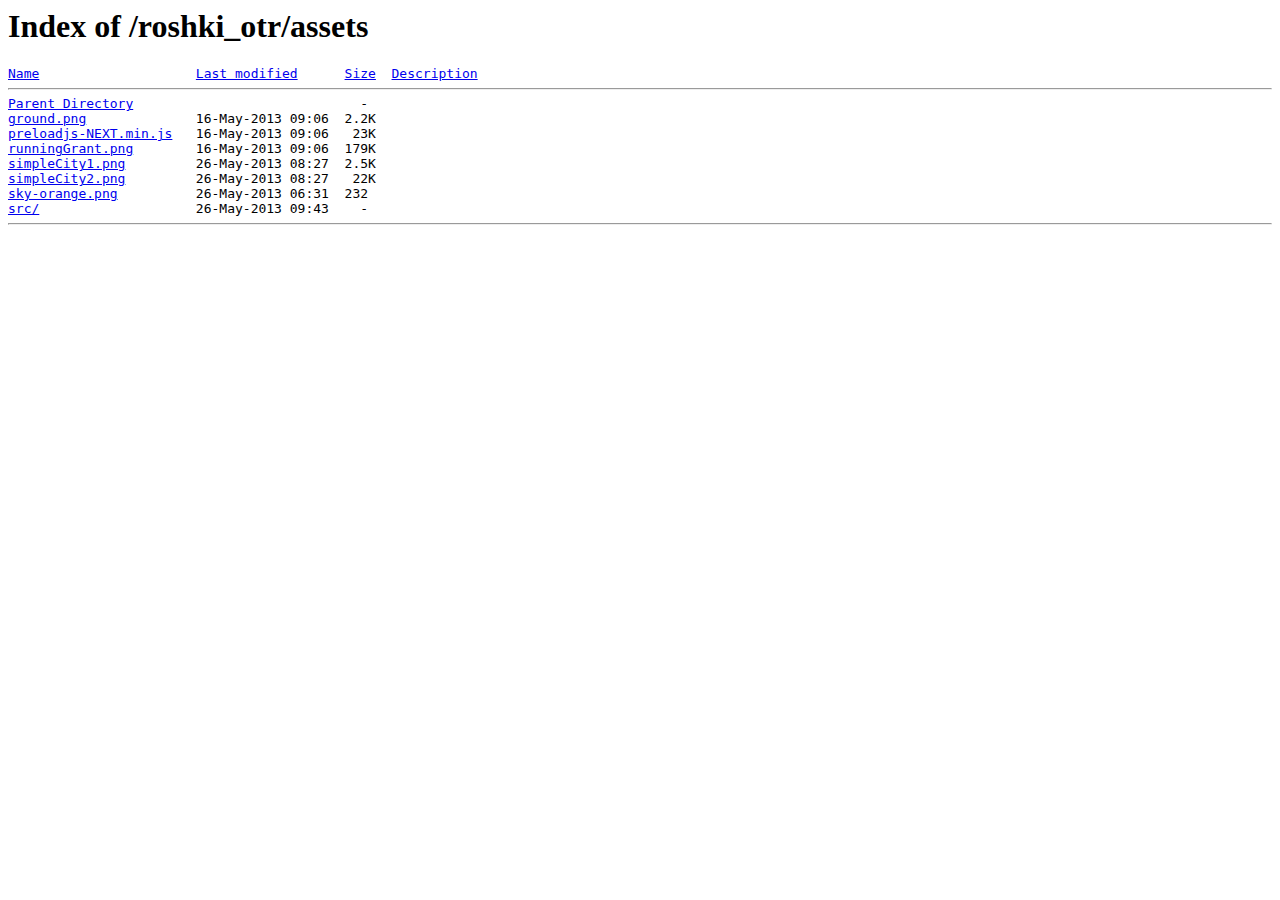
<file: assets/index.html>
<!DOCTYPE HTML PUBLIC "-//W3C//DTD HTML 3.2 Final//EN">
<html>
 <head>
  <title>Index of /roshki_otr/assets</title>
 </head>
 <body>
<h1>Index of /roshki_otr/assets</h1>
<pre><a href="?C=N;O=D">Name</a>                    <a href="?C=M;O=A">Last modified</a>      <a href="?C=S;O=A">Size</a>  <a href="?C=D;O=A">Description</a><hr><a href="/roshki_otr/">Parent Directory</a>                             -   
<a href="ground.png">ground.png</a>              16-May-2013 09:06  2.2K  
<a href="preloadjs-NEXT.min.js">preloadjs-NEXT.min.js</a>   16-May-2013 09:06   23K  
<a href="runningGrant.png">runningGrant.png</a>        16-May-2013 09:06  179K  
<a href="simpleCity1.png">simpleCity1.png</a>         26-May-2013 08:27  2.5K  
<a href="simpleCity2.png">simpleCity2.png</a>         26-May-2013 08:27   22K  
<a href="sky-orange.png">sky-orange.png</a>          26-May-2013 06:31  232   
<a href="src/">src/</a>                    26-May-2013 09:43    -   
<hr></pre>
</body></html>
</file>
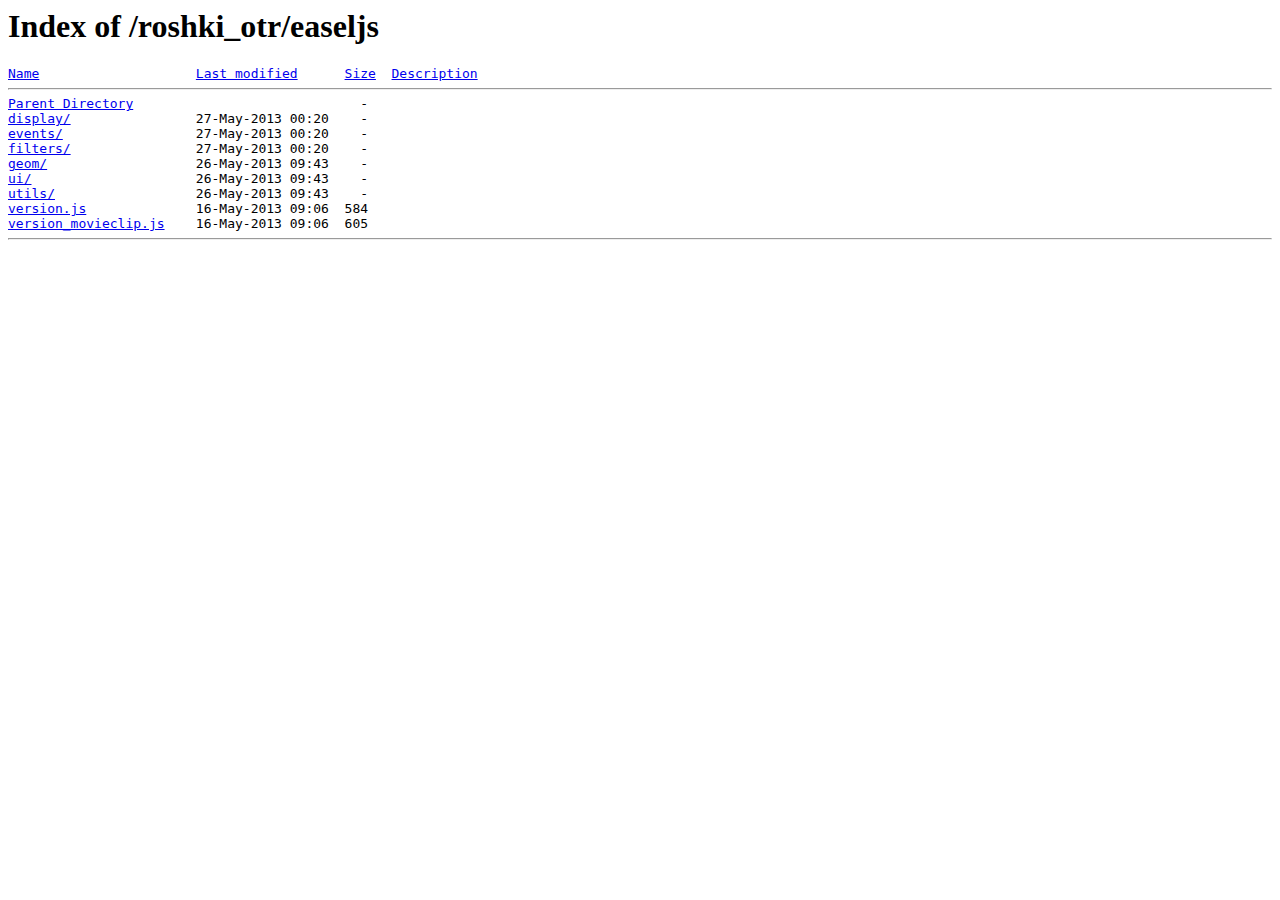
<file: easeljs/index.html>
<!DOCTYPE HTML PUBLIC "-//W3C//DTD HTML 3.2 Final//EN">
<html>
 <head>
  <title>Index of /roshki_otr/easeljs</title>
 </head>
 <body>
<h1>Index of /roshki_otr/easeljs</h1>
<pre><a href="?C=N;O=D">Name</a>                    <a href="?C=M;O=A">Last modified</a>      <a href="?C=S;O=A">Size</a>  <a href="?C=D;O=A">Description</a><hr><a href="/roshki_otr/">Parent Directory</a>                             -   
<a href="display/">display/</a>                27-May-2013 00:20    -   
<a href="events/">events/</a>                 27-May-2013 00:20    -   
<a href="filters/">filters/</a>                27-May-2013 00:20    -   
<a href="geom/">geom/</a>                   26-May-2013 09:43    -   
<a href="ui/">ui/</a>                     26-May-2013 09:43    -   
<a href="utils/">utils/</a>                  26-May-2013 09:43    -   
<a href="version.js">version.js</a>              16-May-2013 09:06  584   
<a href="version_movieclip.js">version_movieclip.js</a>    16-May-2013 09:06  605   
<hr></pre>
</body></html>
</file>
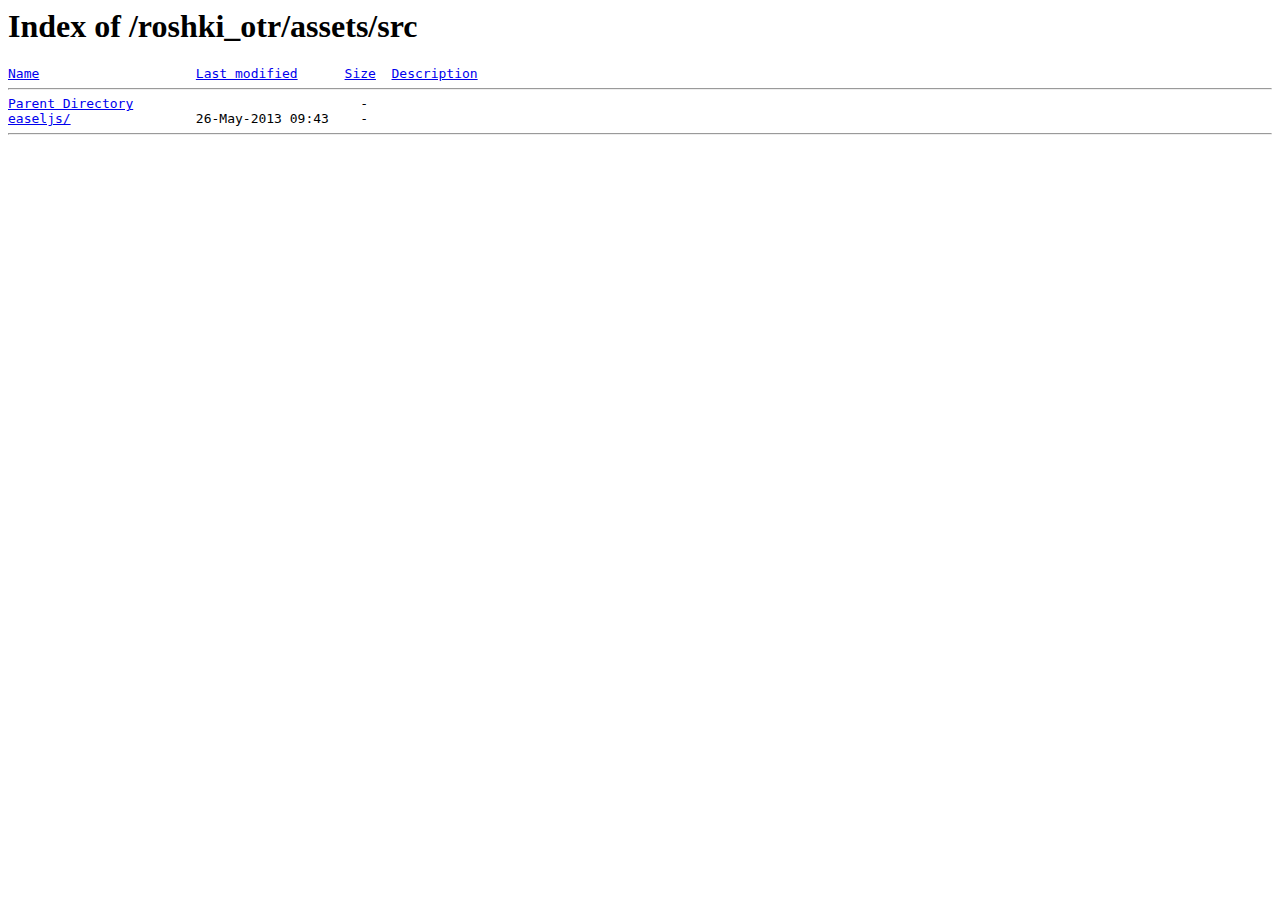
<file: assets/src/index.html>
<!DOCTYPE HTML PUBLIC "-//W3C//DTD HTML 3.2 Final//EN">
<html>
 <head>
  <title>Index of /roshki_otr/assets/src</title>
 </head>
 <body>
<h1>Index of /roshki_otr/assets/src</h1>
<pre><a href="?C=N;O=D">Name</a>                    <a href="?C=M;O=A">Last modified</a>      <a href="?C=S;O=A">Size</a>  <a href="?C=D;O=A">Description</a><hr><a href="/roshki_otr/assets/">Parent Directory</a>                             -   
<a href="easeljs/">easeljs/</a>                26-May-2013 09:43    -   
<hr></pre>
</body></html>
</file>
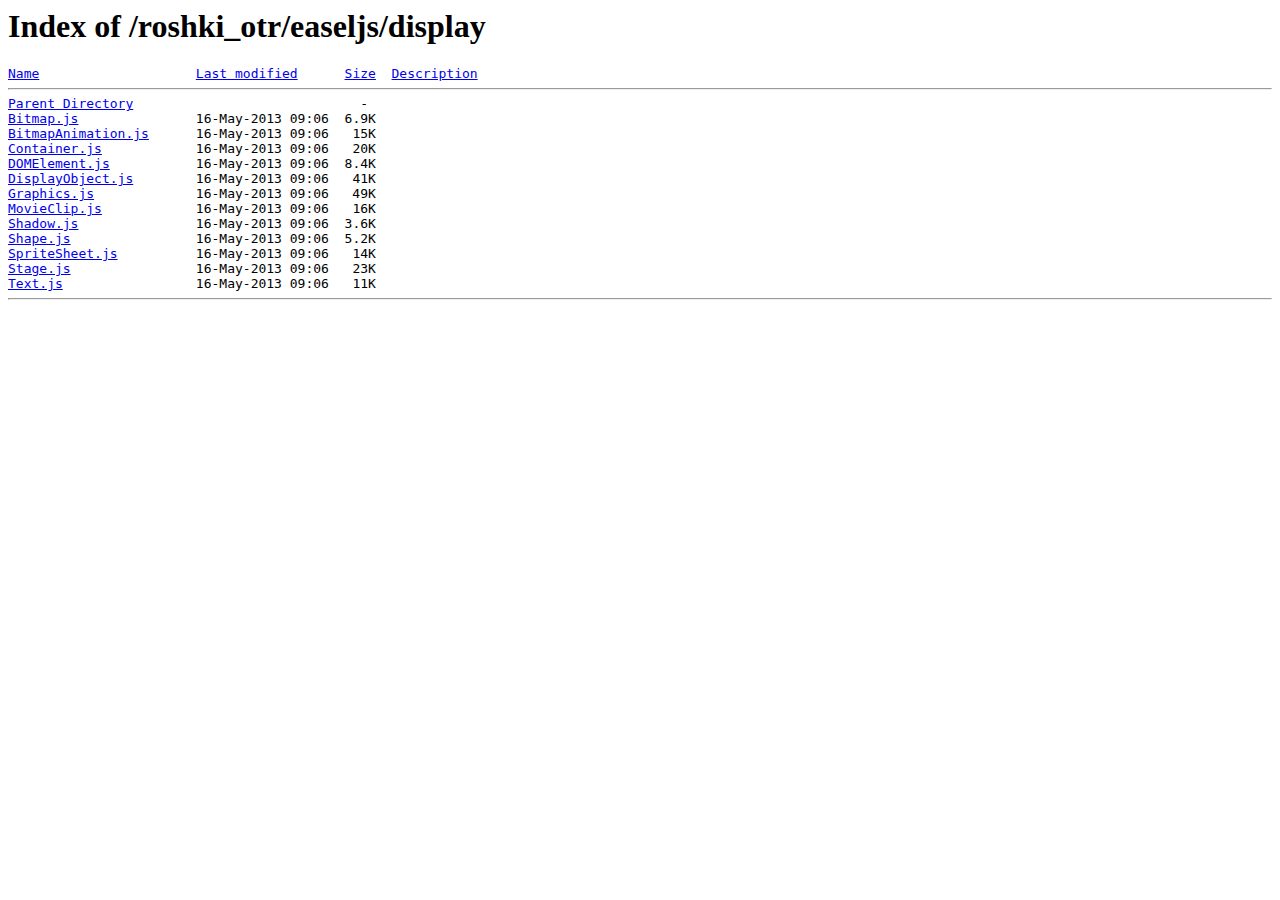
<file: easeljs/display/index.html>
<!DOCTYPE HTML PUBLIC "-//W3C//DTD HTML 3.2 Final//EN">
<html>
 <head>
  <title>Index of /roshki_otr/easeljs/display</title>
 </head>
 <body>
<h1>Index of /roshki_otr/easeljs/display</h1>
<pre><a href="?C=N;O=D">Name</a>                    <a href="?C=M;O=A">Last modified</a>      <a href="?C=S;O=A">Size</a>  <a href="?C=D;O=A">Description</a><hr><a href="/roshki_otr/easeljs/">Parent Directory</a>                             -   
<a href="Bitmap.js">Bitmap.js</a>               16-May-2013 09:06  6.9K  
<a href="BitmapAnimation.js">BitmapAnimation.js</a>      16-May-2013 09:06   15K  
<a href="Container.js">Container.js</a>            16-May-2013 09:06   20K  
<a href="DOMElement.js">DOMElement.js</a>           16-May-2013 09:06  8.4K  
<a href="DisplayObject.js">DisplayObject.js</a>        16-May-2013 09:06   41K  
<a href="Graphics.js">Graphics.js</a>             16-May-2013 09:06   49K  
<a href="MovieClip.js">MovieClip.js</a>            16-May-2013 09:06   16K  
<a href="Shadow.js">Shadow.js</a>               16-May-2013 09:06  3.6K  
<a href="Shape.js">Shape.js</a>                16-May-2013 09:06  5.2K  
<a href="SpriteSheet.js">SpriteSheet.js</a>          16-May-2013 09:06   14K  
<a href="Stage.js">Stage.js</a>                16-May-2013 09:06   23K  
<a href="Text.js">Text.js</a>                 16-May-2013 09:06   11K  
<hr></pre>
</body></html>
</file>
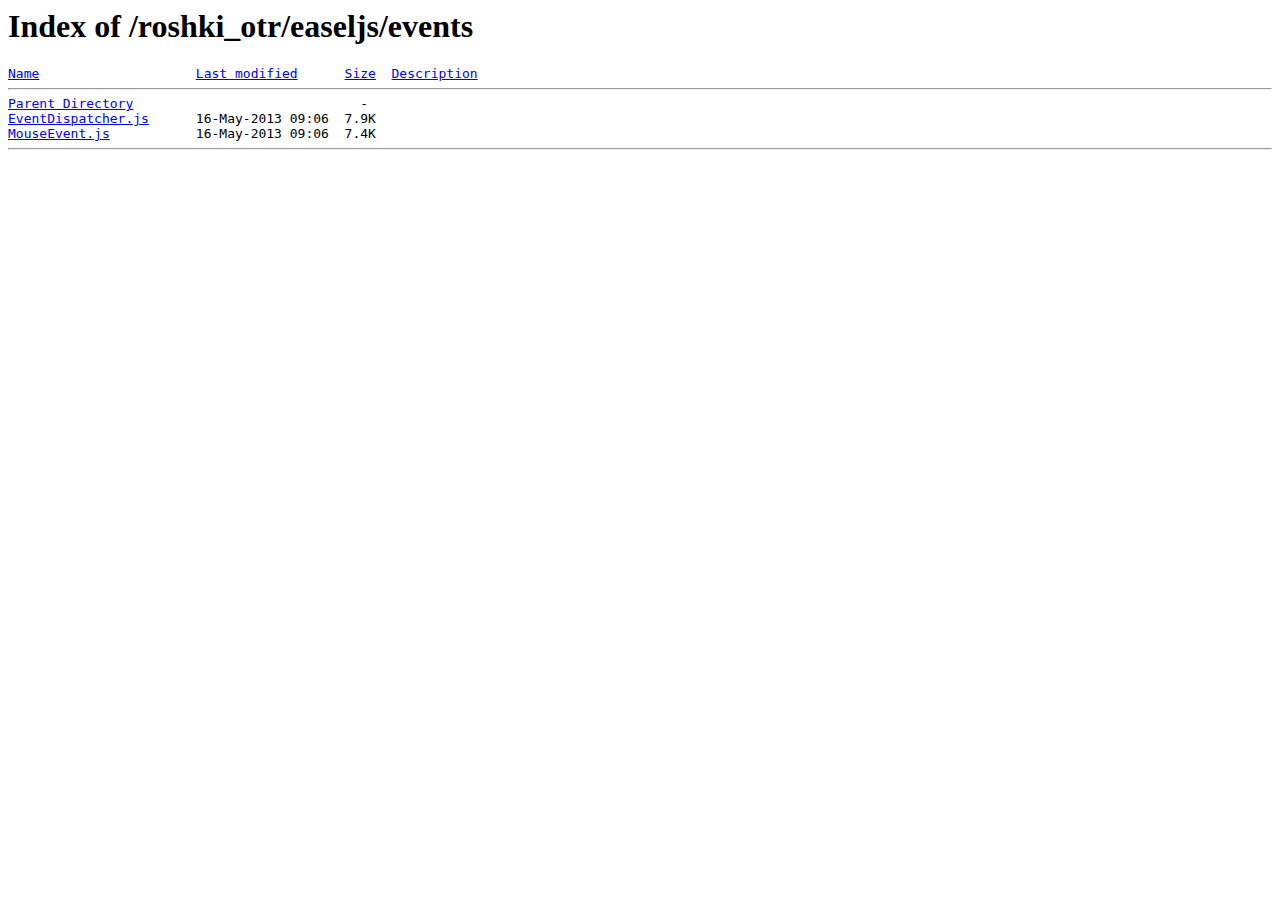
<file: easeljs/events/index.html>
<!DOCTYPE HTML PUBLIC "-//W3C//DTD HTML 3.2 Final//EN">
<html>
 <head>
  <title>Index of /roshki_otr/easeljs/events</title>
 </head>
 <body>
<h1>Index of /roshki_otr/easeljs/events</h1>
<pre><a href="?C=N;O=D">Name</a>                    <a href="?C=M;O=A">Last modified</a>      <a href="?C=S;O=A">Size</a>  <a href="?C=D;O=A">Description</a><hr><a href="/roshki_otr/easeljs/">Parent Directory</a>                             -   
<a href="EventDispatcher.js">EventDispatcher.js</a>      16-May-2013 09:06  7.9K  
<a href="MouseEvent.js">MouseEvent.js</a>           16-May-2013 09:06  7.4K  
<hr></pre>
</body></html>
</file>
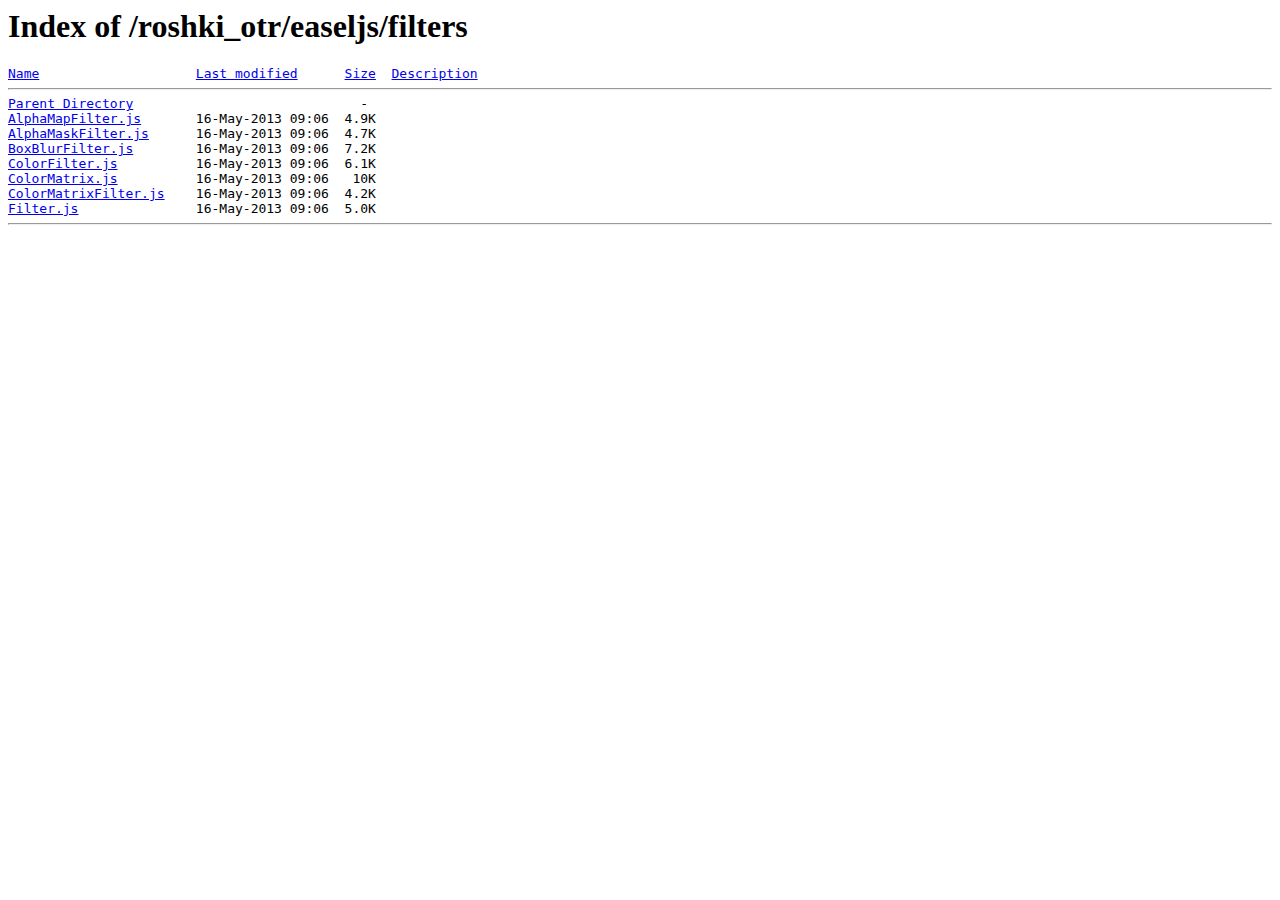
<file: easeljs/filters/index.html>
<!DOCTYPE HTML PUBLIC "-//W3C//DTD HTML 3.2 Final//EN">
<html>
 <head>
  <title>Index of /roshki_otr/easeljs/filters</title>
 </head>
 <body>
<h1>Index of /roshki_otr/easeljs/filters</h1>
<pre><a href="?C=N;O=D">Name</a>                    <a href="?C=M;O=A">Last modified</a>      <a href="?C=S;O=A">Size</a>  <a href="?C=D;O=A">Description</a><hr><a href="/roshki_otr/easeljs/">Parent Directory</a>                             -   
<a href="AlphaMapFilter.js">AlphaMapFilter.js</a>       16-May-2013 09:06  4.9K  
<a href="AlphaMaskFilter.js">AlphaMaskFilter.js</a>      16-May-2013 09:06  4.7K  
<a href="BoxBlurFilter.js">BoxBlurFilter.js</a>        16-May-2013 09:06  7.2K  
<a href="ColorFilter.js">ColorFilter.js</a>          16-May-2013 09:06  6.1K  
<a href="ColorMatrix.js">ColorMatrix.js</a>          16-May-2013 09:06   10K  
<a href="ColorMatrixFilter.js">ColorMatrixFilter.js</a>    16-May-2013 09:06  4.2K  
<a href="Filter.js">Filter.js</a>               16-May-2013 09:06  5.0K  
<hr></pre>
</body></html>
</file>
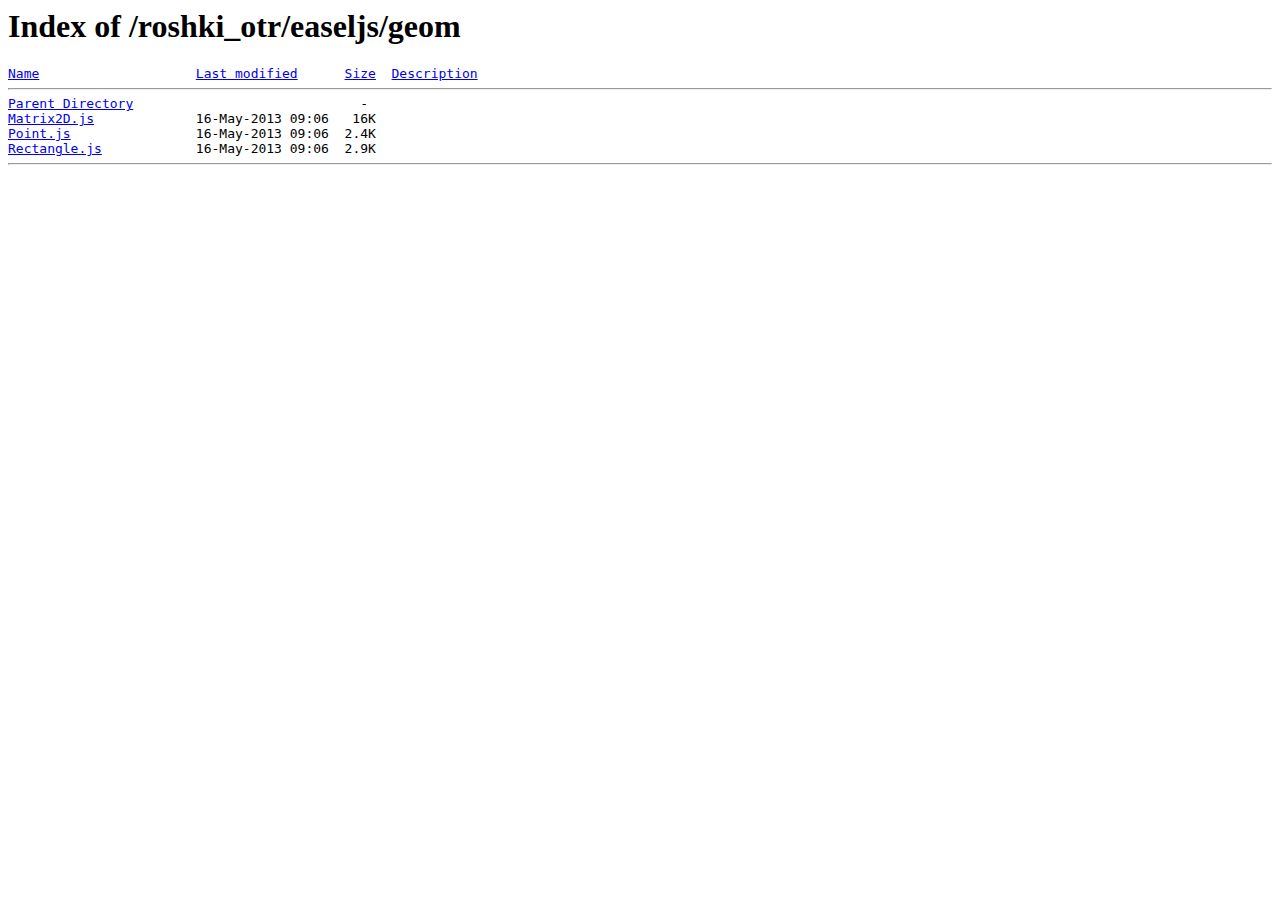
<file: easeljs/geom/index.html>
<!DOCTYPE HTML PUBLIC "-//W3C//DTD HTML 3.2 Final//EN">
<html>
 <head>
  <title>Index of /roshki_otr/easeljs/geom</title>
 </head>
 <body>
<h1>Index of /roshki_otr/easeljs/geom</h1>
<pre><a href="?C=N;O=D">Name</a>                    <a href="?C=M;O=A">Last modified</a>      <a href="?C=S;O=A">Size</a>  <a href="?C=D;O=A">Description</a><hr><a href="/roshki_otr/easeljs/">Parent Directory</a>                             -   
<a href="Matrix2D.js">Matrix2D.js</a>             16-May-2013 09:06   16K  
<a href="Point.js">Point.js</a>                16-May-2013 09:06  2.4K  
<a href="Rectangle.js">Rectangle.js</a>            16-May-2013 09:06  2.9K  
<hr></pre>
</body></html>
</file>
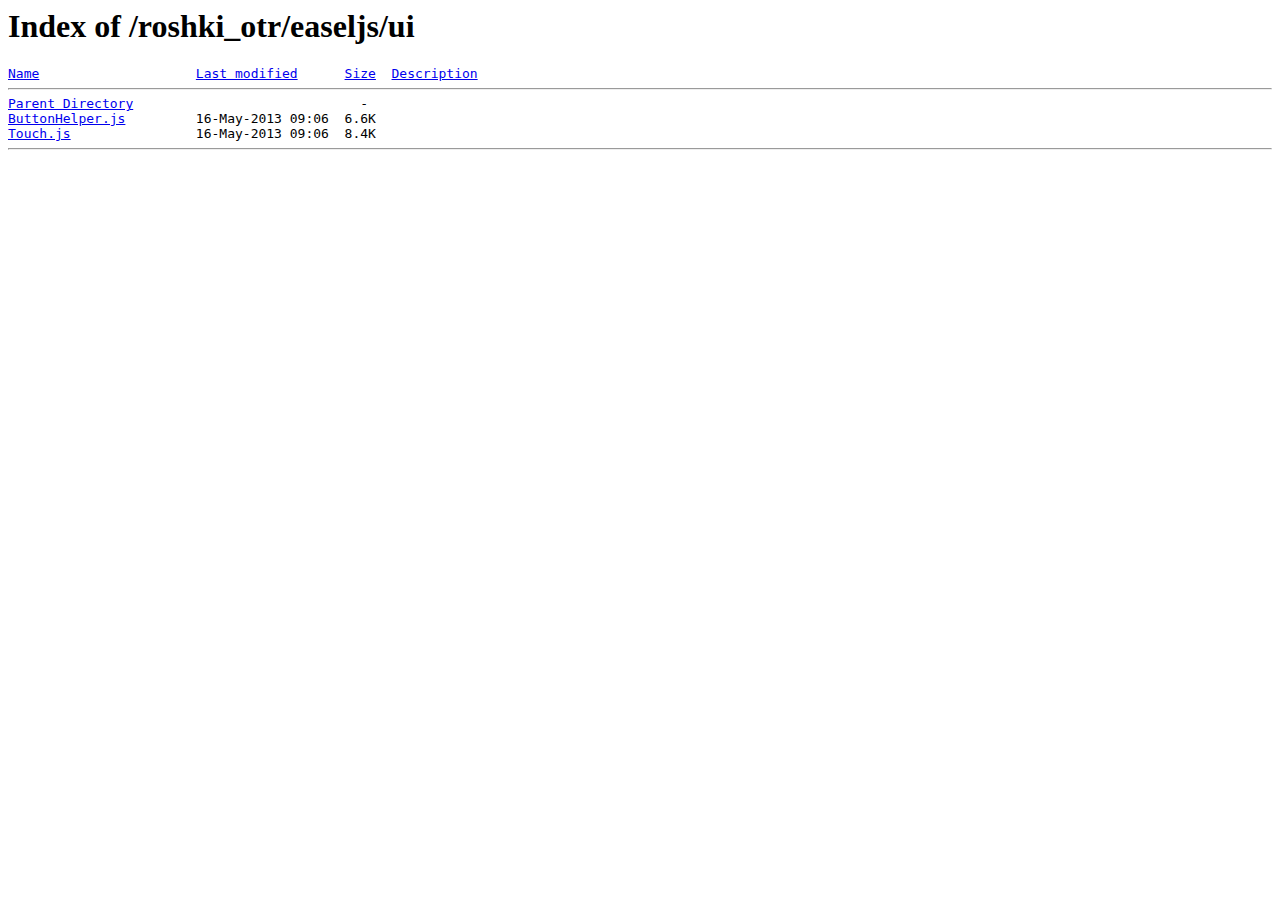
<file: easeljs/ui/index.html>
<!DOCTYPE HTML PUBLIC "-//W3C//DTD HTML 3.2 Final//EN">
<html>
 <head>
  <title>Index of /roshki_otr/easeljs/ui</title>
 </head>
 <body>
<h1>Index of /roshki_otr/easeljs/ui</h1>
<pre><a href="?C=N;O=D">Name</a>                    <a href="?C=M;O=A">Last modified</a>      <a href="?C=S;O=A">Size</a>  <a href="?C=D;O=A">Description</a><hr><a href="/roshki_otr/easeljs/">Parent Directory</a>                             -   
<a href="ButtonHelper.js">ButtonHelper.js</a>         16-May-2013 09:06  6.6K  
<a href="Touch.js">Touch.js</a>                16-May-2013 09:06  8.4K  
<hr></pre>
</body></html>
</file>
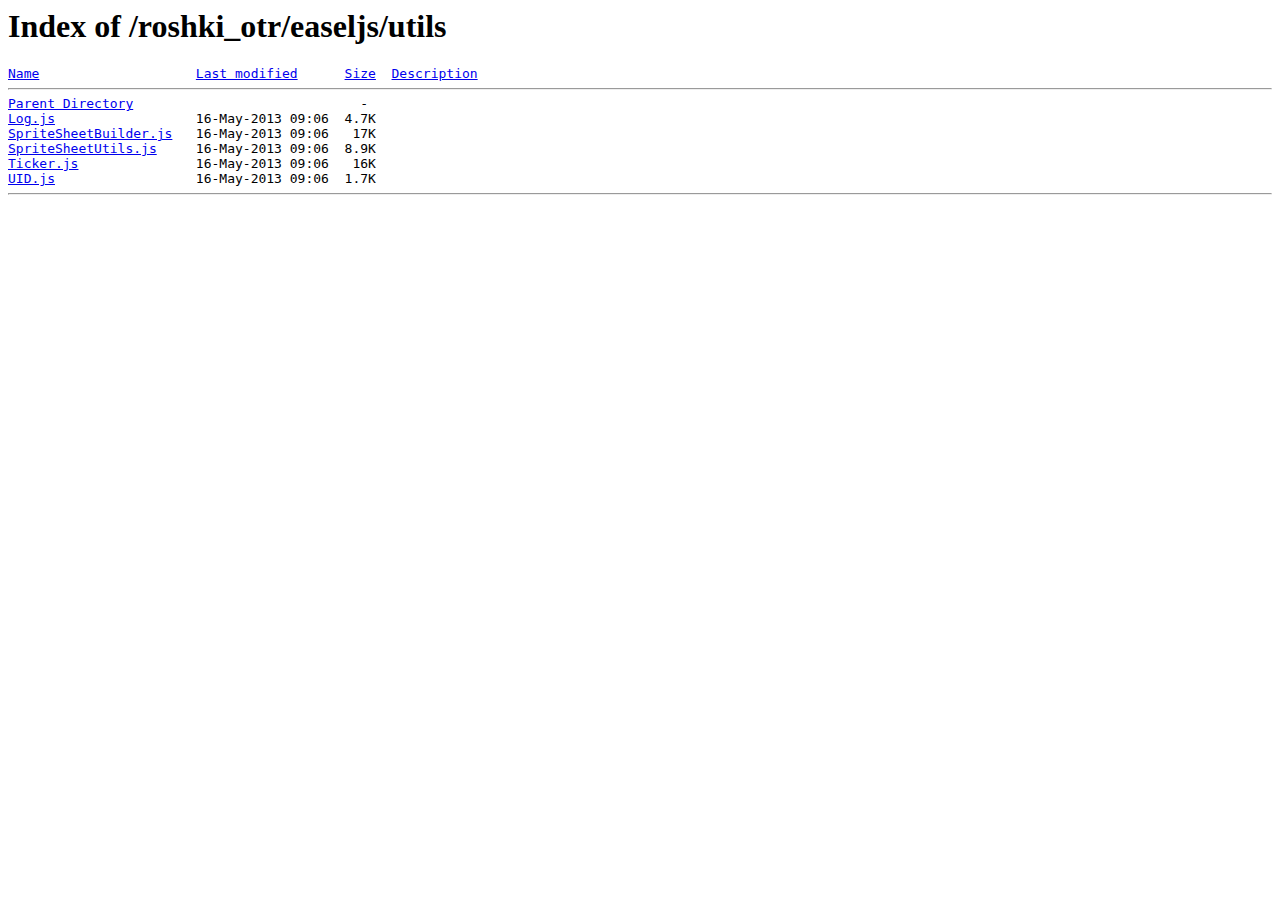
<file: easeljs/utils/index.html>
<!DOCTYPE HTML PUBLIC "-//W3C//DTD HTML 3.2 Final//EN">
<html>
 <head>
  <title>Index of /roshki_otr/easeljs/utils</title>
 </head>
 <body>
<h1>Index of /roshki_otr/easeljs/utils</h1>
<pre><a href="?C=N;O=D">Name</a>                    <a href="?C=M;O=A">Last modified</a>      <a href="?C=S;O=A">Size</a>  <a href="?C=D;O=A">Description</a><hr><a href="/roshki_otr/easeljs/">Parent Directory</a>                             -   
<a href="Log.js">Log.js</a>                  16-May-2013 09:06  4.7K  
<a href="SpriteSheetBuilder.js">SpriteSheetBuilder.js</a>   16-May-2013 09:06   17K  
<a href="SpriteSheetUtils.js">SpriteSheetUtils.js</a>     16-May-2013 09:06  8.9K  
<a href="Ticker.js">Ticker.js</a>               16-May-2013 09:06   16K  
<a href="UID.js">UID.js</a>                  16-May-2013 09:06  1.7K  
<hr></pre>
</body></html>
</file>
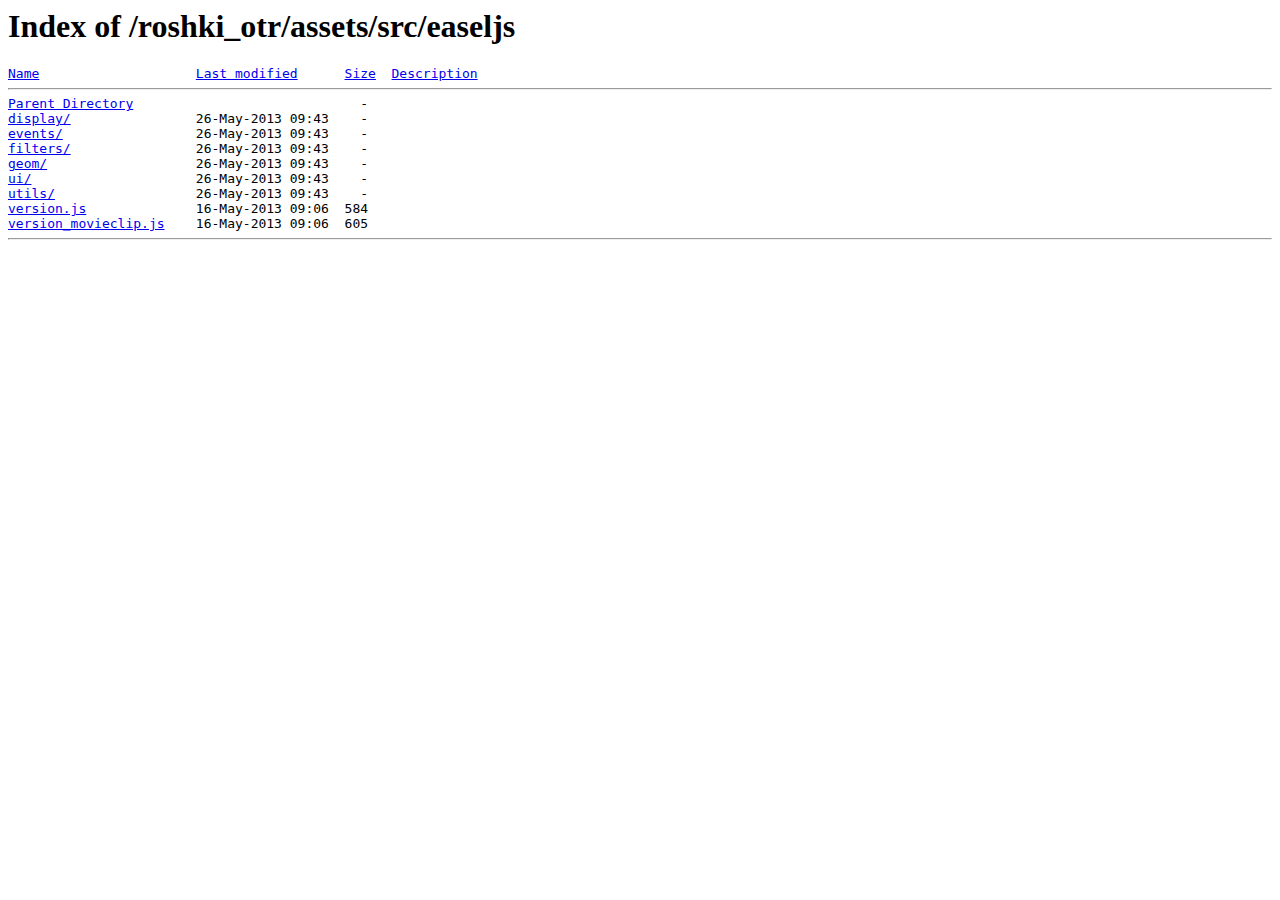
<file: assets/src/easeljs/index.html>
<!DOCTYPE HTML PUBLIC "-//W3C//DTD HTML 3.2 Final//EN">
<html>
 <head>
  <title>Index of /roshki_otr/assets/src/easeljs</title>
 </head>
 <body>
<h1>Index of /roshki_otr/assets/src/easeljs</h1>
<pre><a href="?C=N;O=D">Name</a>                    <a href="?C=M;O=A">Last modified</a>      <a href="?C=S;O=A">Size</a>  <a href="?C=D;O=A">Description</a><hr><a href="/roshki_otr/assets/src/">Parent Directory</a>                             -   
<a href="display/">display/</a>                26-May-2013 09:43    -   
<a href="events/">events/</a>                 26-May-2013 09:43    -   
<a href="filters/">filters/</a>                26-May-2013 09:43    -   
<a href="geom/">geom/</a>                   26-May-2013 09:43    -   
<a href="ui/">ui/</a>                     26-May-2013 09:43    -   
<a href="utils/">utils/</a>                  26-May-2013 09:43    -   
<a href="version.js">version.js</a>              16-May-2013 09:06  584   
<a href="version_movieclip.js">version_movieclip.js</a>    16-May-2013 09:06  605   
<hr></pre>
</body></html>
</file>
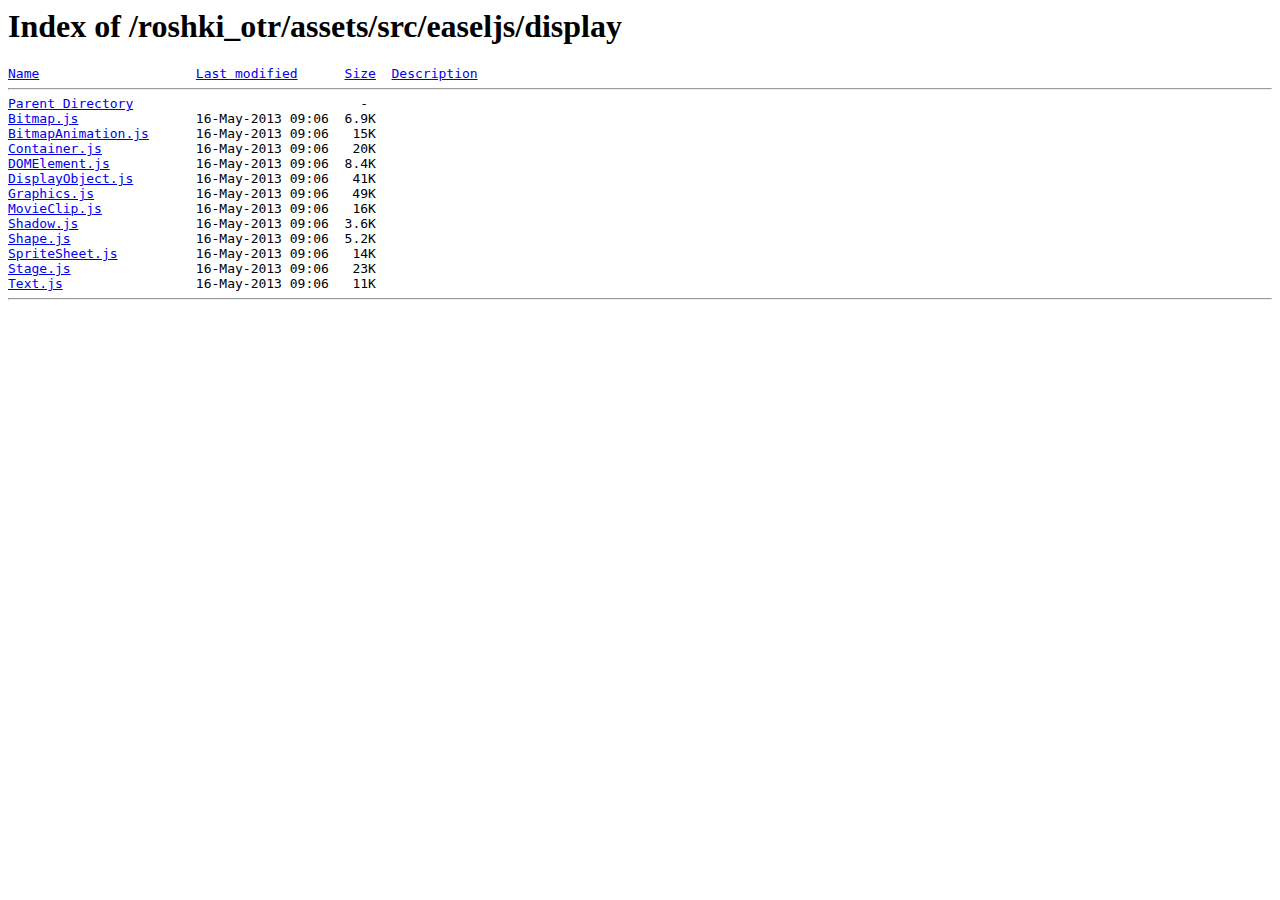
<file: assets/src/easeljs/display/index.html>
<!DOCTYPE HTML PUBLIC "-//W3C//DTD HTML 3.2 Final//EN">
<html>
 <head>
  <title>Index of /roshki_otr/assets/src/easeljs/display</title>
 </head>
 <body>
<h1>Index of /roshki_otr/assets/src/easeljs/display</h1>
<pre><a href="?C=N;O=D">Name</a>                    <a href="?C=M;O=A">Last modified</a>      <a href="?C=S;O=A">Size</a>  <a href="?C=D;O=A">Description</a><hr><a href="/roshki_otr/assets/src/easeljs/">Parent Directory</a>                             -   
<a href="Bitmap.js">Bitmap.js</a>               16-May-2013 09:06  6.9K  
<a href="BitmapAnimation.js">BitmapAnimation.js</a>      16-May-2013 09:06   15K  
<a href="Container.js">Container.js</a>            16-May-2013 09:06   20K  
<a href="DOMElement.js">DOMElement.js</a>           16-May-2013 09:06  8.4K  
<a href="DisplayObject.js">DisplayObject.js</a>        16-May-2013 09:06   41K  
<a href="Graphics.js">Graphics.js</a>             16-May-2013 09:06   49K  
<a href="MovieClip.js">MovieClip.js</a>            16-May-2013 09:06   16K  
<a href="Shadow.js">Shadow.js</a>               16-May-2013 09:06  3.6K  
<a href="Shape.js">Shape.js</a>                16-May-2013 09:06  5.2K  
<a href="SpriteSheet.js">SpriteSheet.js</a>          16-May-2013 09:06   14K  
<a href="Stage.js">Stage.js</a>                16-May-2013 09:06   23K  
<a href="Text.js">Text.js</a>                 16-May-2013 09:06   11K  
<hr></pre>
</body></html>
</file>
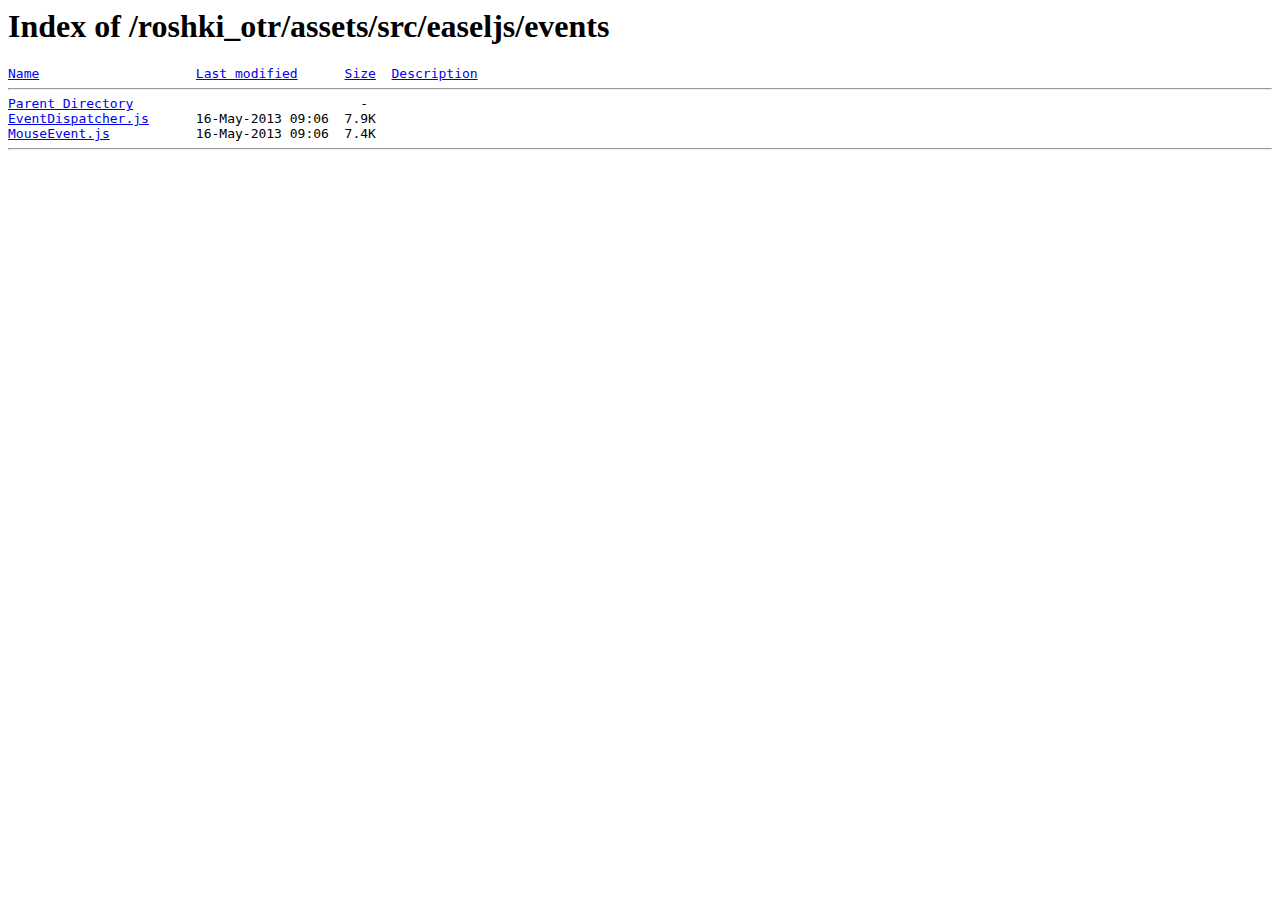
<file: assets/src/easeljs/events/index.html>
<!DOCTYPE HTML PUBLIC "-//W3C//DTD HTML 3.2 Final//EN">
<html>
 <head>
  <title>Index of /roshki_otr/assets/src/easeljs/events</title>
 </head>
 <body>
<h1>Index of /roshki_otr/assets/src/easeljs/events</h1>
<pre><a href="?C=N;O=D">Name</a>                    <a href="?C=M;O=A">Last modified</a>      <a href="?C=S;O=A">Size</a>  <a href="?C=D;O=A">Description</a><hr><a href="/roshki_otr/assets/src/easeljs/">Parent Directory</a>                             -   
<a href="EventDispatcher.js">EventDispatcher.js</a>      16-May-2013 09:06  7.9K  
<a href="MouseEvent.js">MouseEvent.js</a>           16-May-2013 09:06  7.4K  
<hr></pre>
</body></html>
</file>
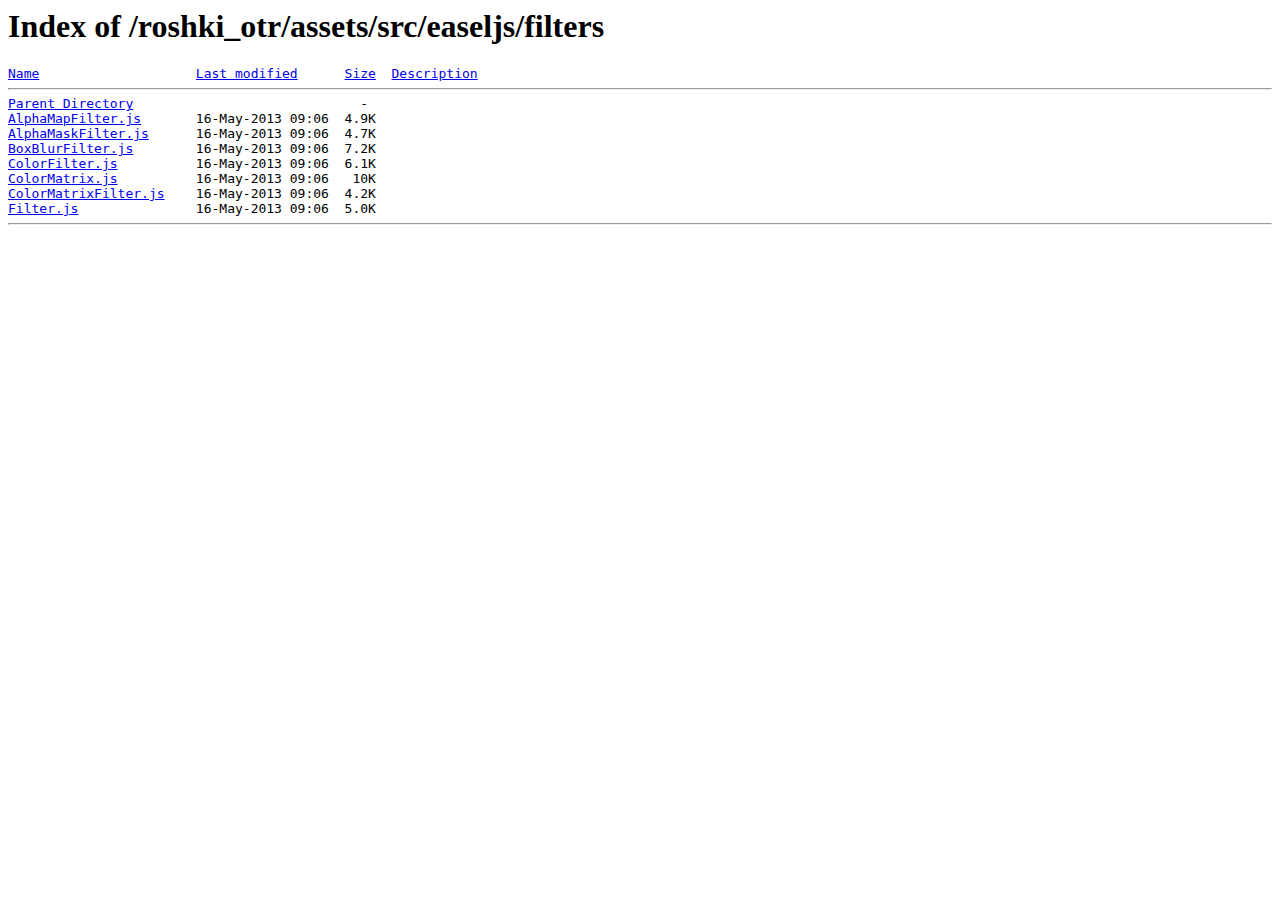
<file: assets/src/easeljs/filters/index.html>
<!DOCTYPE HTML PUBLIC "-//W3C//DTD HTML 3.2 Final//EN">
<html>
 <head>
  <title>Index of /roshki_otr/assets/src/easeljs/filters</title>
 </head>
 <body>
<h1>Index of /roshki_otr/assets/src/easeljs/filters</h1>
<pre><a href="?C=N;O=D">Name</a>                    <a href="?C=M;O=A">Last modified</a>      <a href="?C=S;O=A">Size</a>  <a href="?C=D;O=A">Description</a><hr><a href="/roshki_otr/assets/src/easeljs/">Parent Directory</a>                             -   
<a href="AlphaMapFilter.js">AlphaMapFilter.js</a>       16-May-2013 09:06  4.9K  
<a href="AlphaMaskFilter.js">AlphaMaskFilter.js</a>      16-May-2013 09:06  4.7K  
<a href="BoxBlurFilter.js">BoxBlurFilter.js</a>        16-May-2013 09:06  7.2K  
<a href="ColorFilter.js">ColorFilter.js</a>          16-May-2013 09:06  6.1K  
<a href="ColorMatrix.js">ColorMatrix.js</a>          16-May-2013 09:06   10K  
<a href="ColorMatrixFilter.js">ColorMatrixFilter.js</a>    16-May-2013 09:06  4.2K  
<a href="Filter.js">Filter.js</a>               16-May-2013 09:06  5.0K  
<hr></pre>
</body></html>
</file>
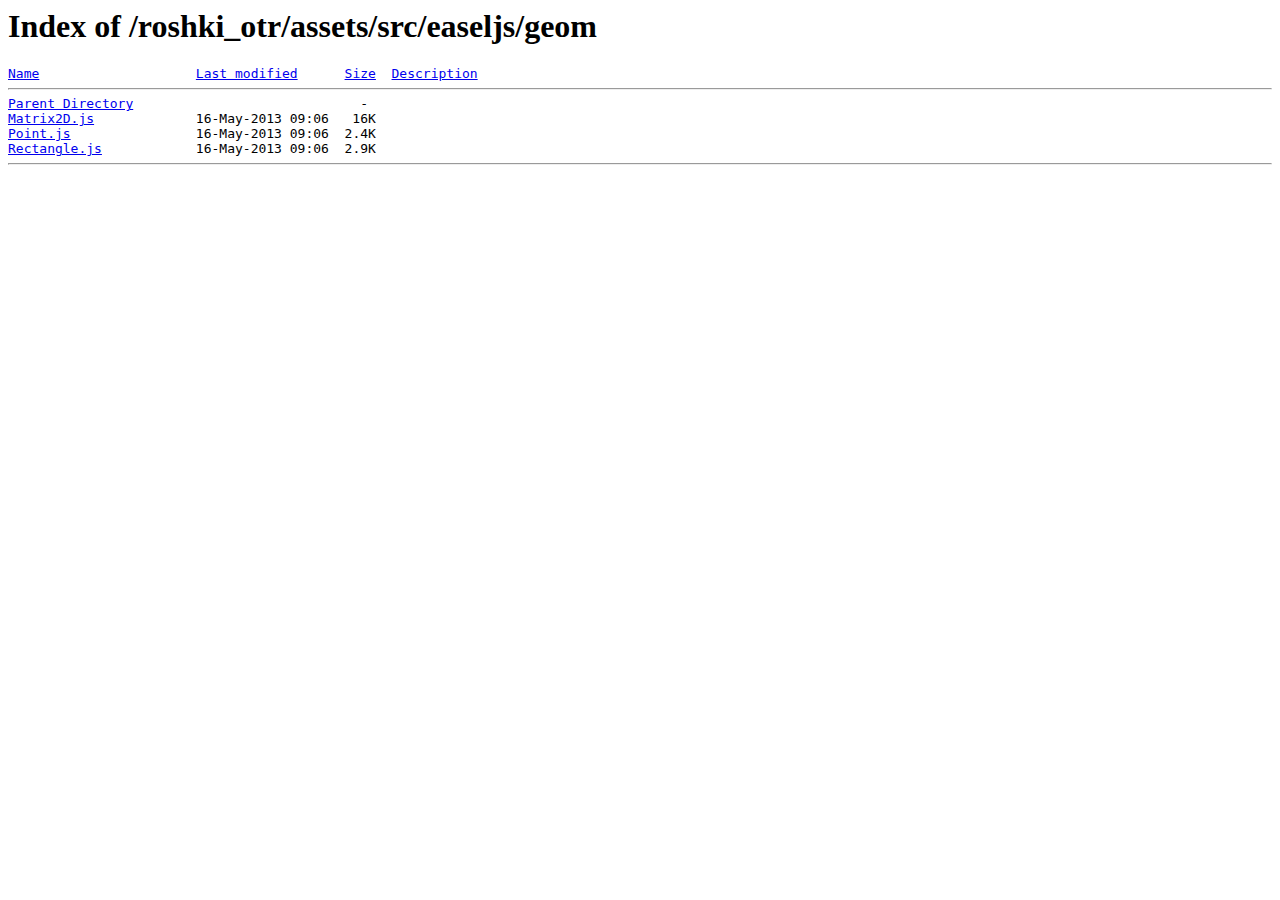
<file: assets/src/easeljs/geom/index.html>
<!DOCTYPE HTML PUBLIC "-//W3C//DTD HTML 3.2 Final//EN">
<html>
 <head>
  <title>Index of /roshki_otr/assets/src/easeljs/geom</title>
 </head>
 <body>
<h1>Index of /roshki_otr/assets/src/easeljs/geom</h1>
<pre><a href="?C=N;O=D">Name</a>                    <a href="?C=M;O=A">Last modified</a>      <a href="?C=S;O=A">Size</a>  <a href="?C=D;O=A">Description</a><hr><a href="/roshki_otr/assets/src/easeljs/">Parent Directory</a>                             -   
<a href="Matrix2D.js">Matrix2D.js</a>             16-May-2013 09:06   16K  
<a href="Point.js">Point.js</a>                16-May-2013 09:06  2.4K  
<a href="Rectangle.js">Rectangle.js</a>            16-May-2013 09:06  2.9K  
<hr></pre>
</body></html>
</file>
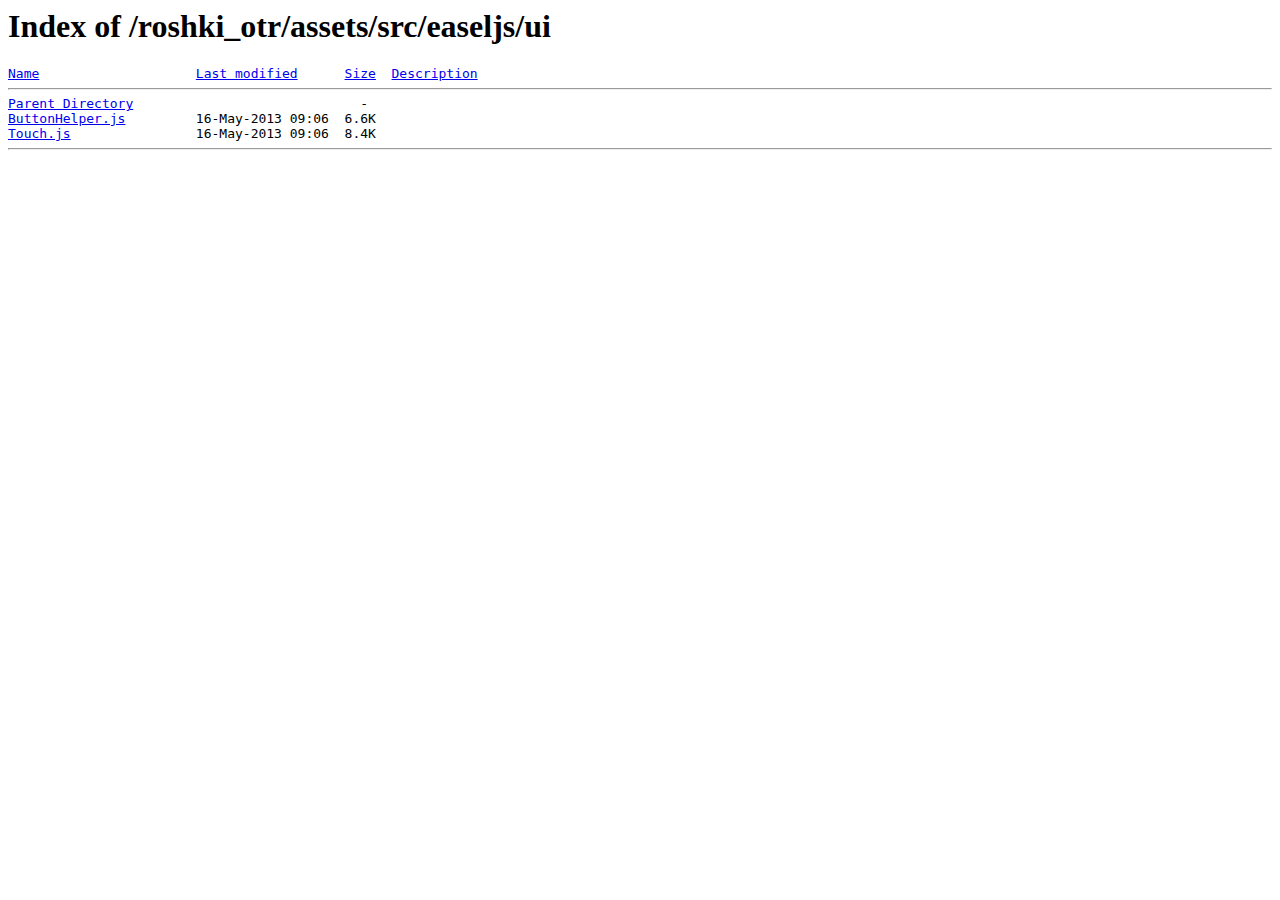
<file: assets/src/easeljs/ui/index.html>
<!DOCTYPE HTML PUBLIC "-//W3C//DTD HTML 3.2 Final//EN">
<html>
 <head>
  <title>Index of /roshki_otr/assets/src/easeljs/ui</title>
 </head>
 <body>
<h1>Index of /roshki_otr/assets/src/easeljs/ui</h1>
<pre><a href="?C=N;O=D">Name</a>                    <a href="?C=M;O=A">Last modified</a>      <a href="?C=S;O=A">Size</a>  <a href="?C=D;O=A">Description</a><hr><a href="/roshki_otr/assets/src/easeljs/">Parent Directory</a>                             -   
<a href="ButtonHelper.js">ButtonHelper.js</a>         16-May-2013 09:06  6.6K  
<a href="Touch.js">Touch.js</a>                16-May-2013 09:06  8.4K  
<hr></pre>
</body></html>
</file>
